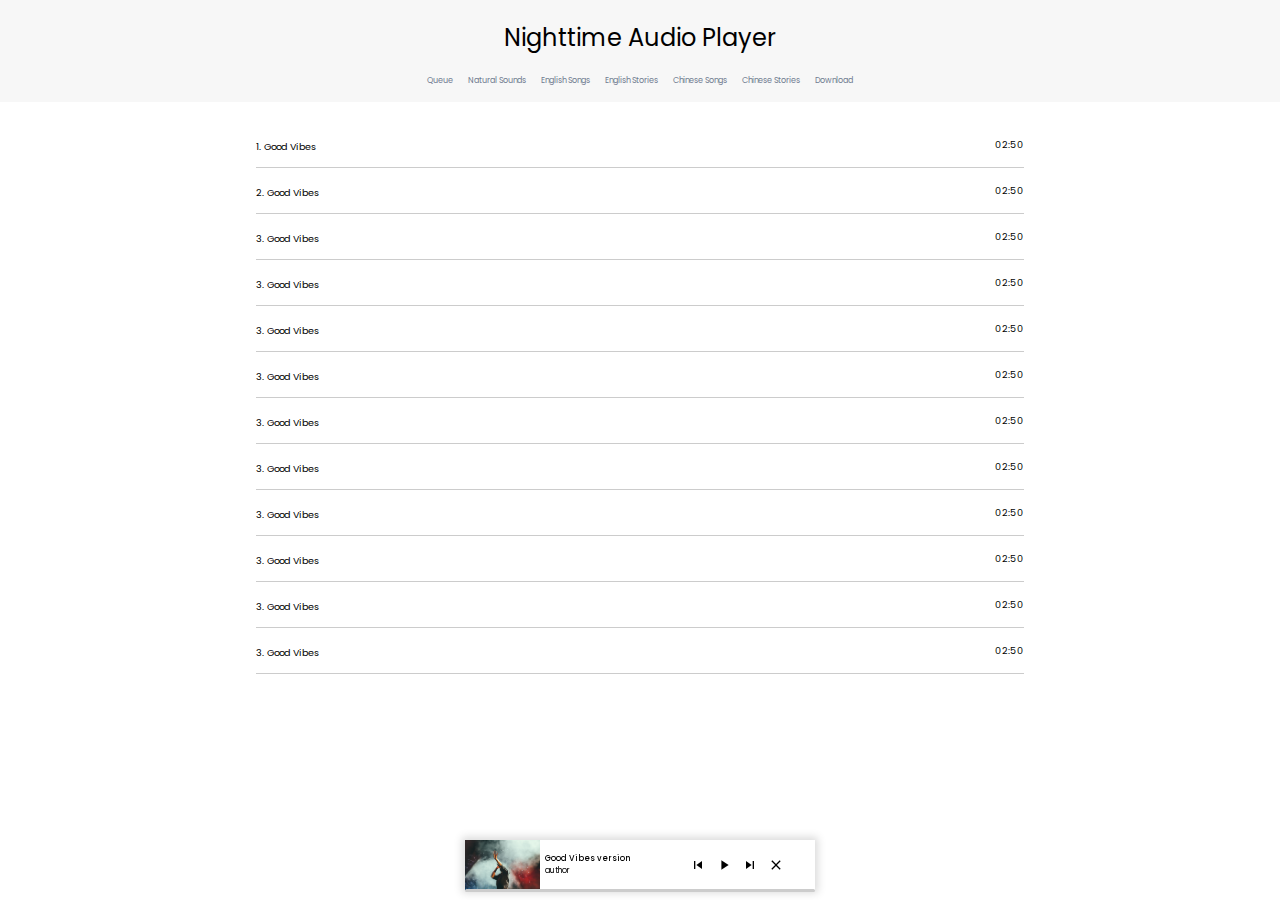
<file: index.html>
<!DOCTYPE html>
<html lang="en">
<head>
    <meta charset="UTF-8">
    <meta http-equiv="X-UA-Compatible" content="IE=edge">
    <meta name="viewport" content="width=device-width, initial-scale=1.0">
    <link href="style.css" rel="stylesheet">
    <link rel="stylesheet" href="https://fonts.googleapis.com/icon?family=Material+Icons">
    <title>Nighttime Audio Player</title>
</head>
<body>
    <div class="music_container">

        <div class="topBar-bg">
            <div class="header_box">
                <h1>Nighttime Audio Player</h1>
            </div>
            <div class="dropdown_menu">
                <i id="menu" class="material-icons">menu</i>
            </div>
            <div class="nav_box">
                <ul>
                    <a href="index.html"><li>Queue</li></a>
                    <li>Natural Sounds</li>
                    <li>English Songs</li>
                    <li>English Stories</li>
                    <li>Chinese Songs</li>
                    <li>Chinese Stories</li>
                    <li>Download</li>
                </ul>
            </div>
        </div>

        <!-- playlist -->
        <div class="musicList_box">
            <div class="musicList_bg">
                <ul>
                    <li>
                        <div class="row">
                            <span>1. Good Vibes</span>
                        </div>
                        <span>02:50</span>
                    </li>
                    <li>
                        <div class="row">
                            <span>2. Good Vibes</span>
                        </div>
                        <span>02:50</span>
                    </li>
                    <li>
                        <div class="row">
                            <span>3. Good Vibes</span>
                        </div>
                        <span>02:50</span>
                    </li>
                    <li>
                        <div class="row">
                            <span>3. Good Vibes</span>
                        </div>
                        <span>02:50</span>
                    </li>
                    <li>
                        <div class="row">
                            <span>3. Good Vibes</span>
                        </div>
                        <span>02:50</span>
                    </li>
                    <li>
                        <div class="row">
                            <span>3. Good Vibes</span>
                        </div>
                        <span>02:50</span>
                    </li>
                    <li>
                        <div class="row">
                            <span>3. Good Vibes</span>
                        </div>
                        <span>02:50</span>
                    </li>
                    <li>
                        <div class="row">
                            <span>3. Good Vibes</span>
                        </div>
                        <span>02:50</span>
                    </li>
                    <li>
                        <div class="row">
                            <span>3. Good Vibes</span>
                        </div>
                        <span>02:50</span>
                    </li>
                    <li>
                        <div class="row">
                            <span>3. Good Vibes</span>
                        </div>
                        <span>02:50</span>
                    </li>
                    <li>
                        <div class="row">
                            <span>3. Good Vibes</span>
                        </div>
                        <span>02:50</span>
                    </li>
                    <li>
                        <div class="row">
                            <span>3. Good Vibes</span>
                        </div>
                        <span>02:50</span>
                    </li>
                </ul>
            </div>
        </div>

        <!-- play bar on the bottom  -->
        <div class="Player_box">
            <div class="player_box_bg">
                <div class="image">
                    <img src="music-3.jpg" alt="">
                </div>


                <div class="title-playbar">
                    <div class="title-progress">
                        <div class="music_title">
                            <h3>Good Vibes version</h3>
                        </div>
                        <p>author</p>
                    </div>
                    <div class="controls">
                        <div class="play-pre-next">
                            <i id="prev" class="material-icons">skip_previous</i>
                            <div class="play-pause">
                                <i class="material-icons play">play_arrow</i>
                            </div>
                            <i id="next" class="material-icons">skip_next</i>
                        </div>
                        <div class="close">
                            <i id="close" class="material-icons">close</i>
                        </div>
                    </div>
                    
                </div>

                <div class="progress-box">
                    <div class="progress-area">
                        <div class="progress-bar">
                          <audio id="main-audio" src=""></audio>
                        </div>
                    </div>
                    <!-- <div class="song-timer">
                        <span class="current-time">0:00</span>
                        <span class="max-duration">0:00</span>
                    </div> -->
                    <!-- <i id="volume" class="material-icons">volume_up</i> -->
                </div>
                
            </div>
        </div>

    </div>
    
    <script src="script.js"></script>

</body>
</html>
</file>
<file: style.css>
@import url('https://fonts.googleapis.com/css2?family=Poppins:wght@200;300;400;500;600;700&display=swap');
*{
  margin: 0;
  padding: 0;
  box-sizing: border-box;
  font-family: "Poppins", sans-serif;
}

*::before, *::after{
  padding: 0;
  margin: 0;
}

:root{
  --lightblack: #6f7b90;
  --white: #ffffff;
  --lightbshadow: rgba(0,0,0,0.15);
  --lightgrey: #f7f7f7;
  --black: #000000;
  --grey: #cccccc;
}

body{
    display: flex;
    justify-content: center;
    min-height: 100vh;
    width: 100%;
}

.music_container{
    width: 100%;
    padding-bottom: 50px;
}

.topBar-bg{
    background-color: var(--lightgrey);
}

.header_box{
    padding: 20px 0;
    display: flex;
    justify-content: center;
}

.header_box h1{
    font-weight: 400;
    font-size: 1.5rem;
}

.nav_box{
    display: flex;
    justify-content: center;
    padding-bottom: 15px;
    margin-bottom: 15px;
}

.nav_box ul{
    display: flex;
    justify-content: center;
    list-style: none;
    gap: 15px;
    font-size: .5rem;
    color: var(--lightblack)
}

.nav_box ul a{
  text-decoration: none;
  color: var(--lightblack);
}

.nav_box ul li{
    cursor: pointer;
}

.nav_box ul li:hover{
    color: var(--black);
}

#menu{
  display: none;      
}



.image img{
    width: 100%;
    height: 50px;

}

/* controls */

.Player_box{
    display: flex;
    justify-content: center;
    position: fixed;
    bottom:5px;
    width:100%;
}

.player_box_bg{
  width: 350px;
  height: 50px;
  display: flex;
  background-color: var(--white);
  box-shadow: 0px 0px 8px 3px #00000025;
  margin-bottom: 5px;
}

.title-playbar{
  display: flex;
  justify-content:space-between;
}

.controls{
    display: flex;
    align-items: center;
    position: absolute;
    z-index: 3;
    margin-left: 150px;
    margin-top: 17px;
}

.controls .play-pause{
    display: flex;
    cursor: pointer;
    align-items: center;
    border: var(--black);
  }

  .play-pause::before{
    position: absolute;
    content: "";
  }
  .play-pause i{
    -webkit-text-fill-color: var(--black);
    font-size: 1rem;
  }

  .play-pre-next{
    display: flex;
    align-items: center;
    gap: 10px;
  }

  .play-pre-next i{
    font-size: 1rem;
    cursor: pointer;
  }

  .close{
    display: flex;
    align-items: center;
    margin: 0 10px;
  }

  .close i{
    font-size: 1rem;
    cursor: pointer;
  }

  /* title-progress */

  .title-progress{
    display: flex;
    flex-direction: column;
    justify-content: center;
    align-items:flex-start;
    margin-left: 5px;
  }

  .title-progress .music_title{
    display: flex;
  }

  .title-progress .music_title h3{
    font-size: .5rem;
    font-weight: 500;
  }

  .title-progress p{
    font-size: .5rem;
  }

  .progress-box{
    width: 350px;
    position: absolute;
    bottom:3px;
  }

  /* .progress-box i{
    font-size:.6rem;
    margin-left: 15px;
    cursor: pointer;
  } */

  .progress-area{
    height: 3px;
    width: 100%;
    border-radius: 50px;
    background: var(--grey);
    cursor: pointer;
    display: flex;
  }

  .progress-area .progress-bar{
    height: inherit;
    width: 0%;
    position: relative;
    border-radius: inherit;
    background: var(--black);
  }

  .progress-bar::before{
    content: "";
    position: absolute;
    height: 12px;
    width: 12px;
    border-radius: 50%;
    top: 50%;
    right: -5px;
    z-index: 2;
    opacity: 0;
    pointer-events: none;
    transform: translateY(-50%);
    background: inherit;
    transition: opacity 0.2s ease;
  }

  .progress-area:hover .progress-bar::before{
    opacity: 1;
    pointer-events: auto;
  }

  .song-timer{
    display: flex;
    margin-left: 15px;
  }

  .song-timer span{
    font-size: .5rem;
  }

  .musicList_box{
    display: flex;
    flex-direction: column;
    align-items: center;
    margin-top: 20px;
  }

  .musicList_box ul{
    width: 100%;
  }

  .musicList_box ul li{
    display: flex;
    justify-content: space-between;
    align-items: center;
    padding: 10px 0;
    border-bottom: 1px solid var(--grey);
    cursor: pointer;
  }

  .musicList_box span{
    font-size: .6rem;
  }

  .musicList_bg {
    width: 60%;
    display: flex;
  }


  /* downloads */
  .download_box{
    display: flex;
    justify-content: center;
    margin-bottom: 20px;
  }

  .download_box_bg{
    width: 60%;
    display: flex;
    flex-direction: column;
    justify-content: flex-start;
  }

  .download_box h3{
    font-size: 2rem;
    font-weight: 500;
  }

  .download_box p{
    font-size: .5rem;
  }


  /* media */

  @media screen and (max-width: 600px) {

    .topBar-bg{
      display: flex;
      justify-content: space-between;
      align-items: center;
      padding: 0 10px;
      margin-bottom: 15px;
    }

    .header_box{
      padding: 20px 0;
      display: flex;
      justify-content: center;
    }
  
    .header_box h1{
        font-weight: 400;
        font-size: 1rem;
    }

    #menu{
      display: block;
      cursor: pointer;      
    }

    .nav_box{
      padding: 30px 0;
      z-index: 6;
      background-color: var(--lightgrey);
      position: absolute;
      width: 100%;
      top: 71px;
      left: 0;
      display: none;
    }

    .nav_box.active{
      padding: 30px 0;
      z-index: 6;
      background-color: var(--white);
      position: absolute;
      width: 100%;
      top: 71px;
      left: 0;
      height: 100%;
      display: block;
    }
    
    .nav_box ul{
        display: flex;
        flex-direction: column;
        justify-content: center;
        list-style: none;
        gap: 30px;
        font-size: .6rem;
        color: var(--lightblack);
        text-align: center;
    }

    /* mobile playerSection-none*/
    

    /* downloads */
    .download_box{
      display: flex;
      justify-content: center;
      margin-bottom: 20px;
    }

    .download_box_bg{
      width: 80%;
      display: flex;
      flex-direction: column;
      justify-content: flex-start;
    }

    /* playlist */

    .musicList_bg {
      width: 80%;
      display: flex;
    }

}
</file>
